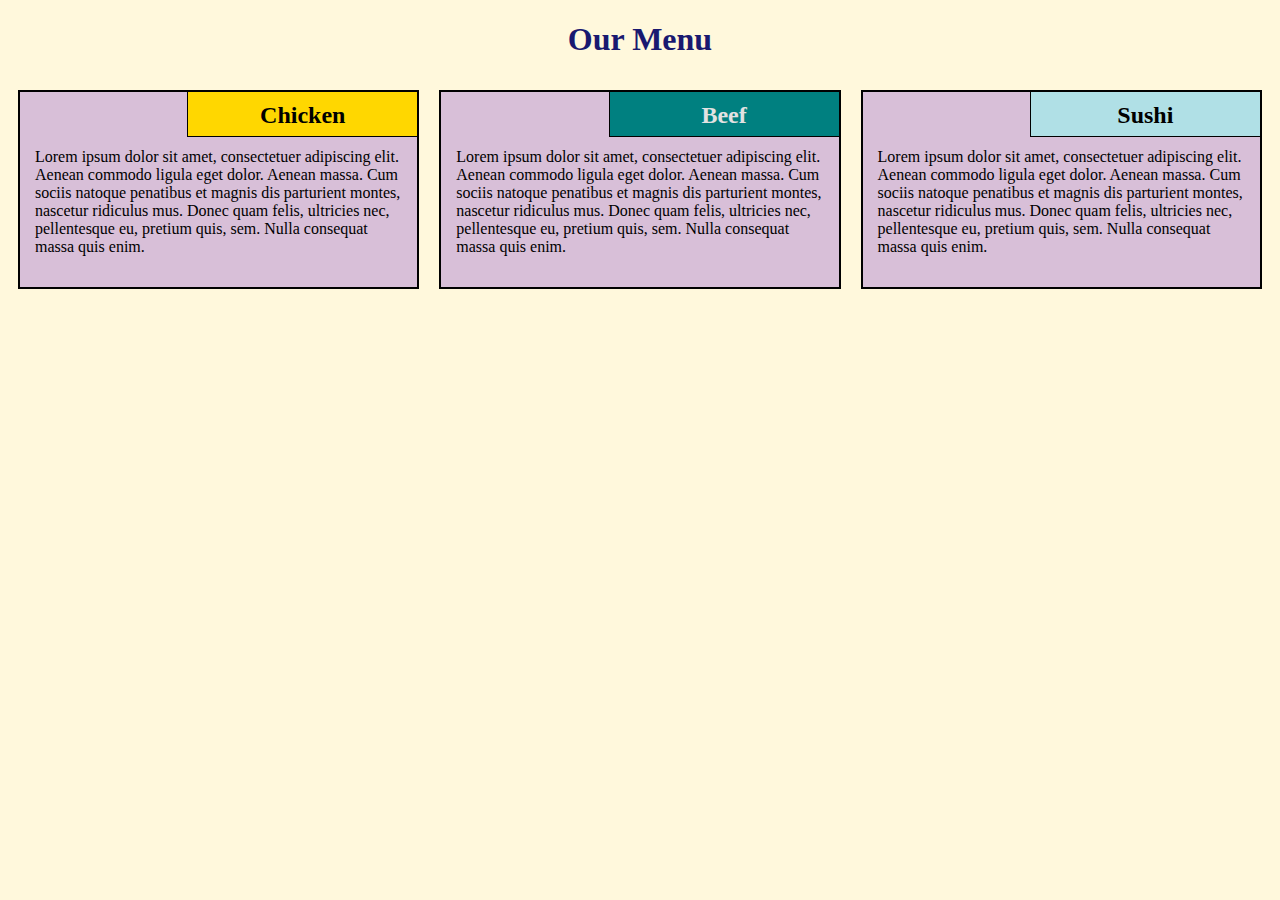
<file: mod2_solution/index.html>
<!DOCTYPE html>
<html>
  <head>
    <meta charset="utf-8">
    <meta name="viewport" content="width=device-width, initial-scale=1">
    <link rel="stylesheet" href="css/style.css">
    <title>Solution of Module 2</title>
  </head>
  <body>
    <h1>Our Menu</h1>
  <div class="adjust">
  <div class="col-lg-4 col-md-6 col-sm-12">
  	<section class="box_1">
  		<h2>Chicken</h2>
  		<p>Lorem ipsum dolor sit amet, consectetuer adipiscing elit. Aenean commodo ligula eget dolor. Aenean massa. Cum sociis natoque penatibus et magnis dis parturient montes, nascetur ridiculus mus. Donec quam felis, ultricies nec, pellentesque eu, pretium quis, sem. Nulla consequat massa quis enim.</p>
  	</section>
  </div>
    
  <div class="col-lg-4 col-md-6 col-sm-12">
  	<section class="box_2">
   		<h2>Beef</h2>
   		<p>Lorem ipsum dolor sit amet, consectetuer adipiscing elit. Aenean commodo ligula eget dolor. Aenean massa. Cum sociis natoque penatibus et magnis dis parturient montes, nascetur ridiculus mus. Donec quam felis, ultricies nec, pellentesque eu, pretium quis, sem. Nulla consequat massa quis enim.</p>
  	</section>
  </div>
    
  <div class="col-lg-4 col-md-12 col-sm-12">
  	<section class="box_3">
  		<h2>Sushi</h2>
  		<p>Lorem ipsum dolor sit amet, consectetuer adipiscing elit. Aenean commodo ligula eget dolor. Aenean massa. Cum sociis natoque penatibus et magnis dis parturient montes, nascetur ridiculus mus. Donec quam felis, ultricies nec, pellentesque eu, pretium quis, sem. Nulla consequat massa quis enim.</p>
  	</section>	   
  </div>
  </div>
  </body>
</html>
</file>
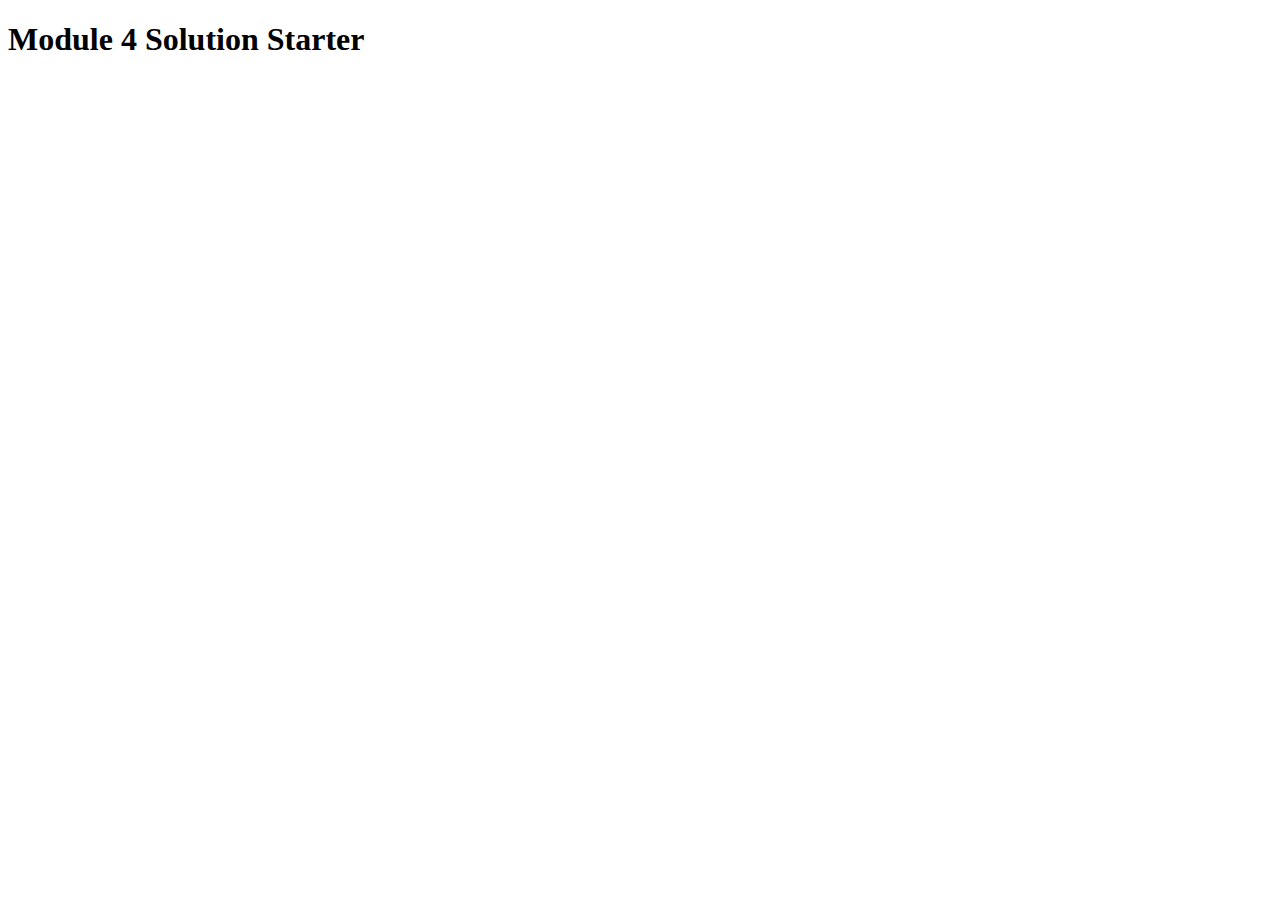
<file: mod4_solution/index.html>
<!DOCTYPE html>
<html>
<head>
  <meta charset="utf-8">
  <title>Module 4 Solution Starter</title>
  <script>
    var names = []; // DO NOT REMOVE
  </script>
  <script src="SpeakHello.js"></script>
  <script src="SpeakGoodBye.js"></script>
  <script src="script.js"></script>
</head>
<body>
  <h1>Module 4 Solution Starter</h1>
</body>
</html>
</file>
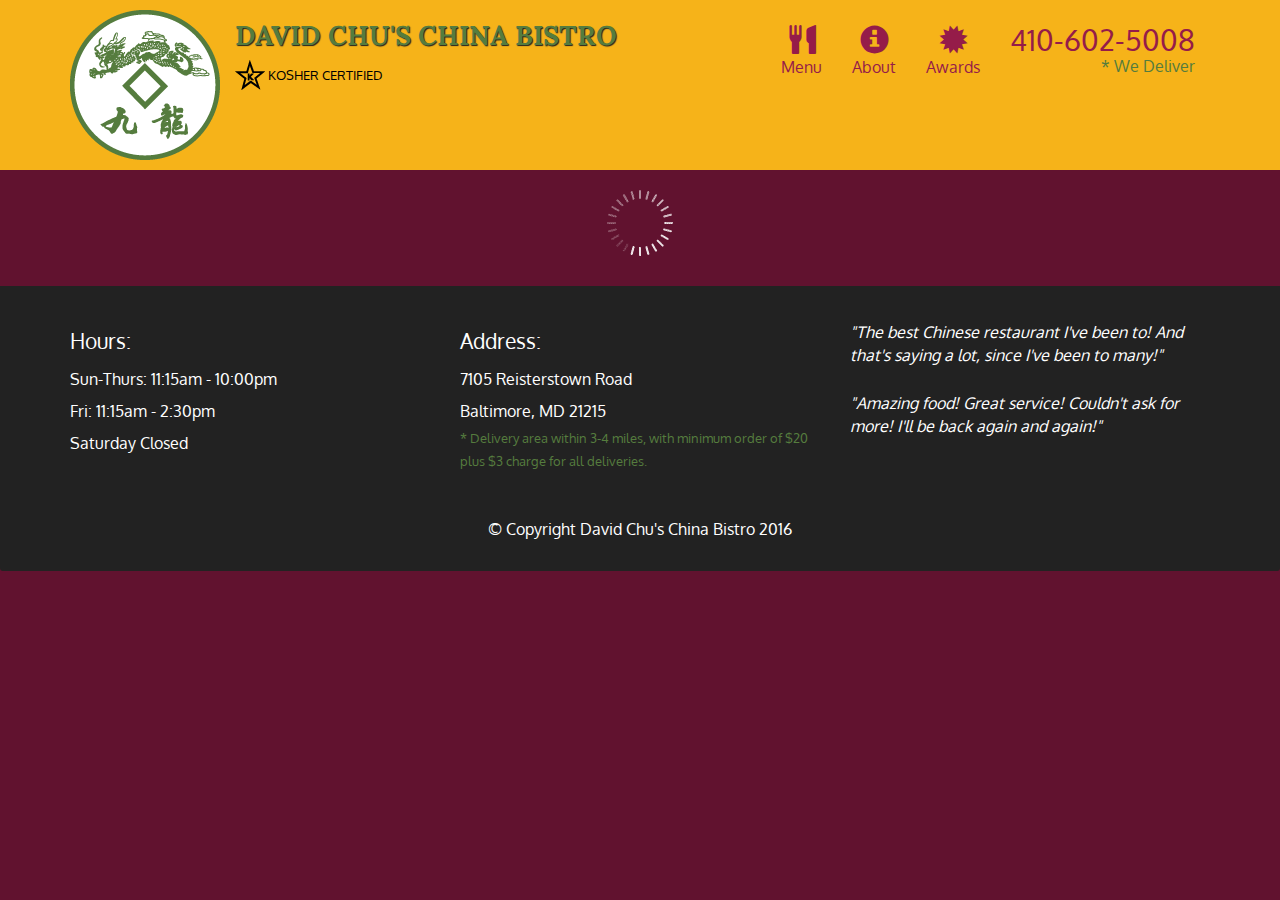
<file: mod5_solution/index.html>
<!doctype html>
<html lang="en">
  <head>
    <meta charset="utf-8">
    <meta http-equiv="X-UA-Compatible" content="IE=edge">
    <meta name="viewport" content="width=device-width, initial-scale=1">
    <title>David Chu's China Bistro</title>
    <link rel="stylesheet" href="css/bootstrap.min.css">
    <link rel="stylesheet" href="css/styles.css">
    <link href='https://fonts.googleapis.com/css?family=Oxygen:400,300,700' rel='stylesheet' type='text/css'>
    <link href='https://fonts.googleapis.com/css?family=Lora' rel='stylesheet' type='text/css'>
  </head>
<body>
  <header>
    <nav id="header-nav" class="navbar navbar-default">
      <div class="container">
        <div class="navbar-header">
          <a href="index.html" class="pull-left visible-md visible-lg">
            <div id="logo-img" alt="Logo image"></div>
          </a>

          <div class="navbar-brand">
            <a href="index.html"><h1>David Chu's China Bistro</h1></a>
            <p>
              <img src="images/star-k-logo.png" alt="Kosher certification">
              <span>Kosher Certified</span>
            </p>
          </div>

          <button id="navbarToggle" type="button" class="navbar-toggle collapsed" data-toggle="collapse" data-target="#collapsable-nav" aria-expanded="false">
            <span class="sr-only">Toggle navigation</span>
            <span class="icon-bar"></span>
            <span class="icon-bar"></span>
            <span class="icon-bar"></span>
          </button>
        </div>
        
        <div id="collapsable-nav" class="collapse navbar-collapse">
           <ul id="nav-list" class="nav navbar-nav navbar-right">
            <li id="navHomeButton" class="visible-xs active">
              <a href="index.html">
                <span class="glyphicon glyphicon-home"></span> Home</a>
            </li>
            <li id="navMenuButton">
              <a href="#" onclick="$dc.loadMenuCategories();">
                <span class="glyphicon glyphicon-cutlery"></span><br class="hidden-xs"> Menu</a>
            </li>
            <li>
              <a href="#">
                <span class="glyphicon glyphicon-info-sign"></span><br class="hidden-xs"> About</a>
            </li>
            <li>
              <a href="#">
                <span class="glyphicon glyphicon-certificate"></span><br class="hidden-xs"> Awards</a>
            </li>
            <li id="phone" class="hidden-xs">
              <a href="tel:410-602-5008">
                <span>410-602-5008</span></a><div>* We Deliver</div>
            </li>
          </ul><!-- #nav-list -->
        </div><!-- .collapse .navbar-collapse -->
      </div><!-- .container -->
    </nav><!-- #header-nav -->
  </header>

  <div id="call-btn" class="visible-xs">
    <a class="btn" href="tel:410-602-5008">
    <span class="glyphicon glyphicon-earphone"></span>
    410-602-5008
    </a>
  </div>
  <div id="xs-deliver" class="text-center visible-xs">* We Deliver</div>

  <div id="main-content" class="container"></div>

  <footer class="panel-footer">
    <div class="container">
      <div class="row">
        <section id="hours" class="col-sm-4">
          <span>Hours:</span><br>
          Sun-Thurs: 11:15am - 10:00pm<br>
          Fri: 11:15am - 2:30pm<br>
          Saturday Closed
          <hr class="visible-xs">
        </section>
        <section id="address" class="col-sm-4">
          <span>Address:</span><br>
          7105 Reisterstown Road<br>
          Baltimore, MD 21215
          <p>* Delivery area within 3-4 miles, with minimum order of $20 plus $3 charge for all deliveries.</p>
          <hr class="visible-xs">
        </section>
        <section id="testimonials" class="col-sm-4">
          <p>"The best Chinese restaurant I've been to! And that's saying a lot, since I've been to many!"</p>
          <p>"Amazing food! Great service! Couldn't ask for more! I'll be back again and again!"</p>
        </section>
      </div>
      <div class="text-center">&copy; Copyright David Chu's China Bistro 2016</div>
    </div>
  </footer>

  <!-- jQuery (Bootstrap JS plugins depend on it) -->
  <script src="js/jquery-2.1.4.min.js"></script>
  <script src="js/bootstrap.min.js"></script>
  <script src="js/ajax-utils.js"></script>
  <script src="js/script.js"></script>
</body>
</html>
</file>
<file: mod2_solution/css/style.css>
* {
    box-sizing: border-box;
    font-family: "Times New Roman", Times, serif;;
}

body {
    background-color: #FFF8DC;
}

h1 {
    text-align: center;
    color: #191970;
}

section {
    border: 2px solid black;
    background-color: #D8BFD8;
    margin: 10px;
}

section>h2 {
    float: right;
    border-bottom: 1px solid black;
    border-left: 1px solid black;
    margin: 0;
    width: 230px;
    text-align: center;
    font-style: Times;
    font-size: 24px;
    font-weight: bold;
    height: 45px;
    padding-top: 10px;
    position: relative;
    top: 0;
    right: 0;
}

section.box_1>h2 {
    background-color: #FFD700;
}

section.box_2>h2 {
    color: #e2e2e2;
    background-color: #008080;
}

section.box_3>h2 {
    background-color: #B0E0E6;
}

section>p {
    padding: 40px 15px 15px 15px;
}

.adjust{
    width: 100%;
    position: relative;
}

/********** Desktop devices only **********/
@media (min-width: 992px) {
  .col-lg-4 {
  	float: left;
    width: 33.33%;
  }
}
/********** Medium devices only **********/
@media (min-width: 768px) and (max-width: 991px) {
  .col-md-6,.col-md-12 {
    float: left;
  }
  .col-md-6 {
    width: 50%;
  }
  .col-md-12 {
    width: 100%;
  }
}
/********** Mobile devices only **********/
@media (min-width: 0px) and (max-width: 767px) {
  .col-sm-12 {
  	float: left;
    width: 100%;
  }
}
</file>
<file: mod5_solution/css/styles.css>
body {
  font-size: 16px;
  color: #fff;
  background-color: #61122f;
  font-family: 'Oxygen', sans-serif;
}

/** HEADER **/
#header-nav {
  background-color: #f6b319;
  border-radius: 0;
  border: 0;
}

#logo-img {
  background: url('../images/restaurant-logo_large.png') no-repeat;
  width: 150px;
  height: 150px;
  margin: 10px 15px 10px 0;
}

.navbar-brand {
  padding-top: 25px;
}
.navbar-brand h1 { /* Restaurant name */
  font-family: 'Lora', serif;
  color: #557c3e;
  font-size: 1.5em;
  text-transform: uppercase;
  font-weight: bold;
  text-shadow: 1px 1px 1px #222;
  margin-top: 0;
  margin-bottom: 0;
  line-height: .75;
}
.navbar-brand a:hover, .navbar-brand a:focus {
  text-decoration: none;
}
.navbar-brand p { /* Kosher cert */
  color: #000;
  text-transform: uppercase;
  font-size: .7em;
  margin-top: 15px;
}
.navbar-brand p span { /* Star-K */
  vertical-align: middle;
}

#nav-list {
  margin-top: 10px;
}
#nav-list a {
  color: #951C49;
  text-align: center;
}
#nav-list a:hover {
  background: #E7E7E7;
}
#nav-list a span {
  font-size: 1.8em;
}

#phone {
  margin-top: 5px;
}
#phone a { /* Phone number */
  text-align: right;
  padding-bottom: 0;
}
#phone div { /* We Deliver */
  color: #557c3e;
  text-align: right;
  padding-right: 15px;
}

.navbar-header button.navbar-toggle, .navbar-header .icon-bar {
  border: 1px solid #61122f;
}
.navbar-header button.navbar-toggle {
  clear: both;
  margin-top: -30px;
}
/* END HEADER */

/* FOOTER */
.panel-footer {
  margin-top: 30px;
  padding-top: 35px;
  padding-bottom: 30px;
  background-color: #222;
  border-top: 0;
}
.panel-footer div.row {
  margin-bottom: 35px;
}
#hours, #address {
  line-height: 2;
}
#hours > span, #address > span {
  font-size: 1.3em;
}
#address p {
  color: #557c3e;
  font-size: .8em;
  line-height: 1.8;
}
#testimonials {
  font-style: italic;
}
#testimonials p:nth-child(2) {
  margin-top: 25px;
}
/* END FOOTER */



/* HOME PAGE */
.container .jumbotron {
  box-shadow: 0 0 50px #3F0C1F;
  border: 2px solid #3F0C1F;
}

#menu-tile, #specials-tile, #map-tile {
  height: 250px;
  width: 100%;
  margin-bottom: 15px;
  position: relative;
  border: 2px solid #3F0C1F;
  overflow: hidden;
}
#menu-tile:hover, #specials-tile:hover, #map-tile:hover {
  box-shadow: 0 1px 5px 1px #cccccc;
}
#menu-tile {
  background: url('../images/menu-tile.jpg') no-repeat;
  background-position: center;
}
#specials-tile {
  background: url('../images/specials-tile.jpg') no-repeat;
  background-position: center;
}
#menu-tile span, #specials-tile span, #map-tile span {
  position: absolute;
  bottom: 0;
  right: 0;
  width: 100%;
  text-align: center;
  font-size: 1.6em;
  text-transform: uppercase;
  background-color: #000;
  color: #fff;
  opacity: .8;
}
/* END HOME PAGE */

/* MENU CATEGORIES PAGE */
.category-tile { 
  position: relative;
  border: 2px solid #3F0C1F;
  overflow: hidden;
  width: 200px;
  height: 200px;
  margin: 0 auto 15px;
}
.category-tile span {
  position: absolute;
  bottom: 0;
  right: 0;
  width: 100%;
  text-align: center;
  font-size: 1.2em;
  text-transform: uppercase;
  background-color: #000;
  color: #fff;
  opacity: .8;
}
.category-tile:hover {
  box-shadow: 0 1px 5px 1px #cccccc;
}

#menu-categories-title + div {
  margin-bottom: 50px;
}
/* END MENU CATEGORIES PAGE */

/* SINGLE CATEGORY PAGE */
.menu-item-tile {
  margin-bottom: 25px;
}
.menu-item-tile hr {
  width: 80%;
}
.menu-item-tile .menu-item-price {
  font-size: 1.1em;
  text-align: right;
  margin-top: -15px;
  margin-right: -15px;
}
.menu-item-tile .menu-item-price span {
  font-size: .6em;
}
.menu-item-photo {
  position: relative;
  border: 2px solid #3F0C1F; 
  overflow: hidden;
  padding: 0;
  margin-right: -15px;
  margin-left: auto;
  margin-bottom: 20px;
  max-width: 250px;
}
.menu-item-photo div {
  position: absolute;
  bottom: 0;
  right: 0;
  width: 80px;
  background-color: #557c3e;
  text-align: center;
}
.menu-item-description {
  padding-right: 30px;
}
h3.menu-item-title {
  margin: 0 0 10px;
}
.menu-item-details {
  font-size: .9em;
  font-style: italic;
}
/* END SINGLE CATEGORY PAGE */


/********** Large devices only **********/
@media (min-width: 1200px) {
  .container .jumbotron {
    background: url('../images/jumbotron_1200.jpg') no-repeat;
    height: 675px;
  }
}

/********** Medium devices only **********/
@media (min-width: 992px) and (max-width: 1199px) {
  /* Header */
  #logo-img {
    background: url('../images/restaurant-logo_medium.png') no-repeat;
    width: 100px;
    height: 100px;
    margin: 5px 5px 5px 0;
  }
  /* End Header */

  /* Home Page */
  .container .jumbotron {
    background: url('../images/jumbotron_992.jpg') no-repeat;
    height: 558px;
  }
  /* End Home Page */
}

/********** Small devices only **********/
@media (min-width: 768px) and (max-width: 991px) {
  /* Home Page */
  .container .jumbotron {
    background: url('../images/jumbotron_768.jpg') no-repeat;
    height: 432px;
  }
  /* End Home Page */
}

/********** Extra small devices only **********/
@media (max-width: 767px) {
  /* Header */
  .navbar-brand {
    padding-top: 10px;
    height: 80px;
  }
  .navbar-brand h1 { /* Restaurant name */
    padding-top: 10px;
    font-size: 5vw; /* 1vw = 1% of viewport width */
  }
  .navbar-brand p { /* Kosher cert */
    font-size: .6em;
    margin-top: 12px;
  }
  .navbar-brand p img { /* Star-K */
    height: 20px;
  }

  #collapsable-nav a { /* Collapsed nav menu text */
    font-size: 1.2em;
  }
  #collapsable-nav a span { /* Collapsed nav menu glyph */
    font-size: 1em;
    margin-right: 5px;
  }

  #call-btn > a {
    font-size: 1.5em;
    display: block;
    margin: 0 20px;
    padding: 10px;
    border: 2px solid #fff;
    background-color: #f6b319;
    color: #951c49;
  }
  #xs-deliver {
    margin-top: 5px;
    font-size: .7em;
    letter-spacing: .1em;
    text-transform: uppercase;
  }
  /* End Header */

  /* Footer */
  .panel-footer section {
    margin-bottom: 30px;
    text-align: center;
  }
  .panel-footer section:nth-child(3) {
    margin-bottom: 0; /* margin already exists on the whole row */
  }
  .panel-footer section hr {
    width: 50%;
  }
  /* End Footer */

  /* Home Page */
  .container .jumbotron {
    margin-top: 30px;
    padding: 0;
  }
  #menu-tile, #specials-tile {
    width: 360px;
    margin: 0 auto 15px;
  }

  .menu-item-photo {
    margin-right: auto;
  }
  .menu-item-tile .menu-item-price {
    text-align: center;
  }
  .menu-item-description {
    text-align: center;;
  }
}


/********** Super extra small devices Only :-) (e.g., iPhone 4) **********/
@media (max-width: 479px) {
  /* Header */
  .navbar-brand h1 { /* Restaurant name */
    padding-top: 5px;
    font-size: 6vw;
  }
  /* End Header */
  
  /* Home page */
  #menu-tile, #specials-tile {
    width: 280px;
    margin: 0 auto 15px;
  }

  .col-xxs-12 {
    position: relative;
    min-height: 1px;
    padding-right: 15px;
    padding-left: 15px;
    float: left;
    width: 100%;
  }
}
</file>
